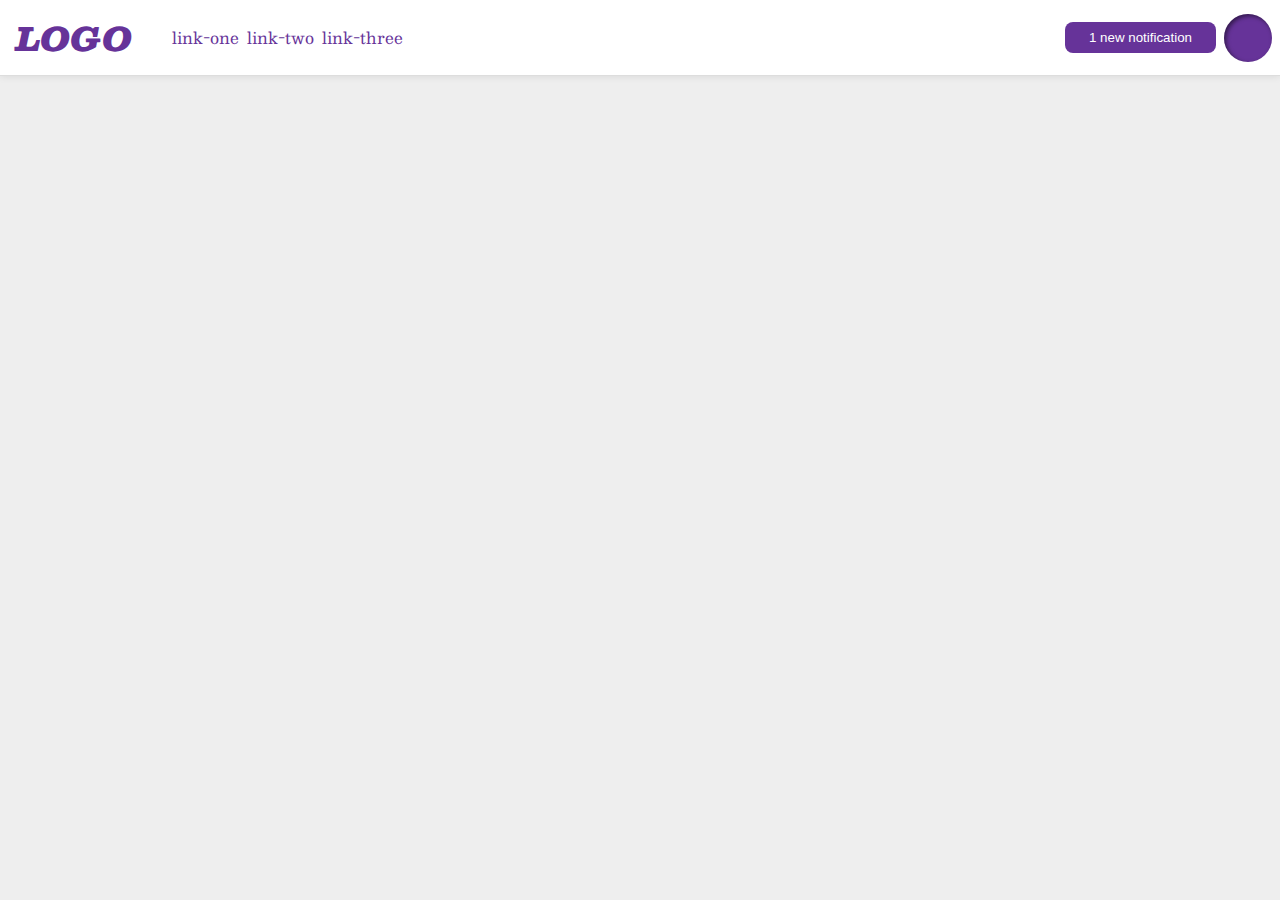
<file: flex/03-flex-header-2/index.html>
<!DOCTYPE html>
<html lang="en">
  <head>
    <meta charset="UTF-8">
    <meta http-equiv="X-UA-Compatible" content="IE=edge">
    <meta name="viewport" content="width=device-width, initial-scale=1.0">
    <title>Flex Header 2</title>
    <link rel="stylesheet" href="style.css">
  </head>
  <body>
    <div class="header">
      <div class="left">
        <div class="logo">
          LOGO
        </div>
        <ul class="links">
          <li><a href="https://google.com">link-one</a></li>
          <li><a href="https://google.com">link-two</a></li>
          <li><a href="https://google.com">link-three</a></li>
        </ul>
      </div> 
      <div class="right">    
        <button class="notifications">
        1 new notification
      </button>
      <div class="profile-image"></div></div>
      </div>
    </div>
  </body>
</html>
</file>
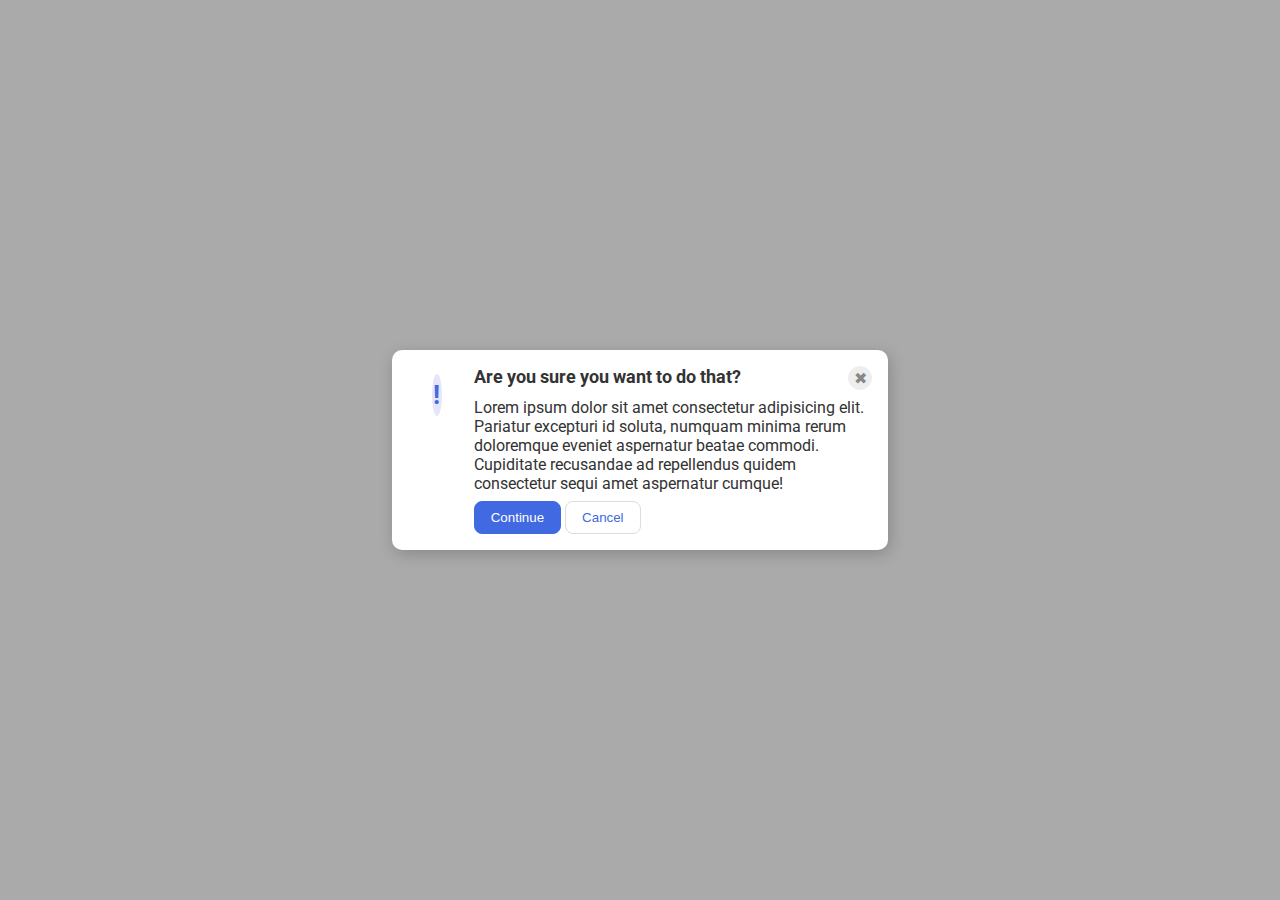
<file: flex/05-flex-modal/index.html>
<!DOCTYPE html>
<html lang="en">
  <head>
    <meta charset="UTF-8">
    <meta http-equiv="X-UA-Compatible" content="IE=edge">
    <meta name="viewport" content="width=device-width, initial-scale=1.0">
    <link rel="stylesheet" href="style.css">
    <title>Modal</title>
  </head>
  <body>
    <div class="modal">
      <div class="icon">!</div>
      <div class="right">
        <div class="header-button">
          <div class="header">Are you sure you want to do that?</div>
          <button class="close-button">✖</button>
        </div>
        
        <div class="text">Lorem ipsum dolor sit amet consectetur adipisicing elit. Pariatur excepturi id soluta, numquam minima rerum doloremque eveniet aspernatur beatae commodi. Cupiditate recusandae ad repellendus quidem consectetur sequi amet aspernatur cumque!</div>

        <div class="continue-cancel">
          <button class="continue">Continue</button>
          <button class="cancel">Cancel</button>
        </div>
        
      </div>
    </div>
  </body>
</html>
</file>
<file: flex/03-flex-header-2/style.css>
/* this is some magical font-importing.  
you'll learn about it later. */
@import url('https://fonts.googleapis.com/css2?family=Besley:ital,wght@0,400;1,900&display=swap');

body {
  margin: 0;
  background: #eee;
  font-family: Besley, serif;
}

.header {
  background: white;
  border-bottom: 1px solid #ddd;
  box-shadow: 0 0 8px rgba(0,0,0,.1);
  display: flex;
  justify-content: space-between;
  padding: 8px;
}

.profile-image {
  background: rebeccapurple;
  box-shadow: inset 2px 2px 4px rgba(0,0,0,.5);
  border-radius: 50%;
  width: 48px;
  height: 48px;
}

.logo {
  display: flex;
  color: rebeccapurple;
  font-size: 32px;
  font-weight: 900;
  font-style: italic;
  align-items: center;
  justify-content: space-evenly;
  padding-left: 8px;
}

button {
  border: none;
  border-radius: 8px;
  background: rebeccapurple;
  color: white;
  padding: 8px 24px;
  display: flex;
  margin-right: 8px;
}

a {
  /* this removes the line under our links */
  text-decoration: none;
  color: rebeccapurple;
}

.left, .right {
  display: flex;
  flex-direction: row;
  align-items: center;
}

ul {
  list-style-type: none;
  display: flex;
  flex-direction: row;
  gap: 8px;
}
</file>
<file: flex/05-flex-modal/style.css>
@import url('https://fonts.googleapis.com/css2?family=Roboto:wght@400;700&display=swap');

html, body {
  height: 100%;
}

body {
  font-family: Roboto, sans-serif;
  margin: 0;
  background: #aaa;
  color: #333;
  /* I'll give you this one for free lol */
  display: flex;
  align-items: center;
  justify-content: center;
}

.modal {
  background: white;
  width: 480px;
  border-radius: 10px;
  box-shadow: 2px 4px 16px rgba(0,0,0,.2);
  display: flex;
  padding: 8px;
}

.icon {
  color: royalblue;
  font-size: 26px;
  font-weight: 700;
  background: lavender;
  width: 42px;
  height: 42px;
  border-radius: 50%;
  display: flex;
  align-items: center;
  justify-content: center;
  margin-left: 32px;
  margin-right: 32px;
  margin-top: 16px;
}

.close-button {
  background: #eee;
  border-radius: 50%;
  color: #888;
  font-weight: 400;
  font-size: 16px;
  height: 24px;
  width: 24px;
  display: flex;
  align-items: center;
  justify-content: center;
  border: 1px solid #eee;
  padding: 0;
}

button {
  cursor: pointer;
  padding: 8px 16px;
  border-radius: 8px;
}

button.continue {
  background: royalblue;
  border: 1px solid royalblue;
  color: white;
}

button.cancel {
  background: white;
  border: 1px solid #ddd;
  color: royalblue;
}

.header-button {
  display: flex;
  justify-content: space-between;
  font-weight: bold;
  margin-top: 8px;
  margin-right: 8px;
  margin-bottom: 8px;
}

.header {
  justify-content: left;
  font-size: large;
}

.continue-cancel {
  margin-top: 8px;
  margin-right: 8px;
  margin-bottom: 8px;
}
</file>
